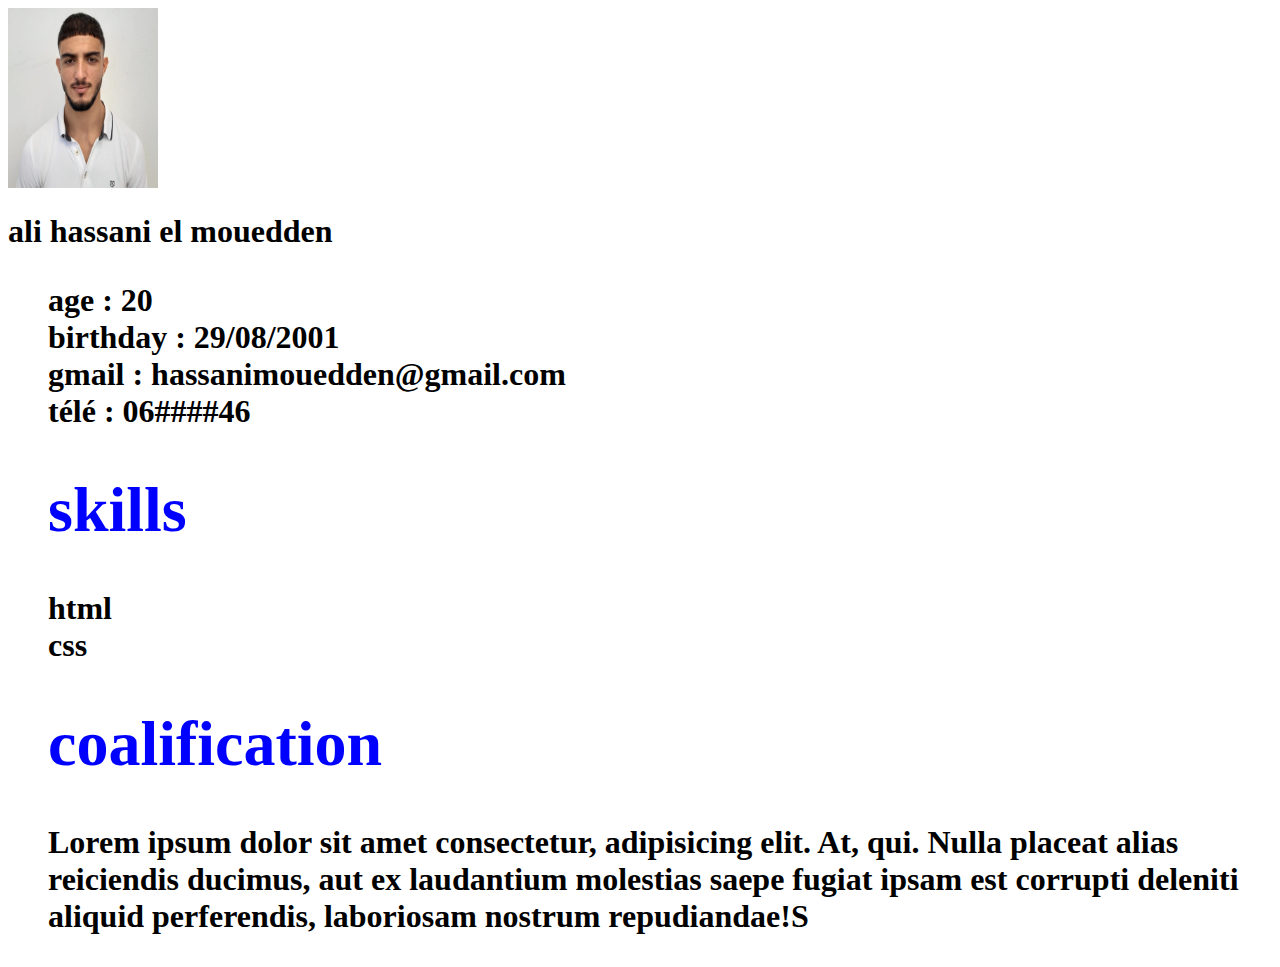
<file: portfolio_v1/index.html>
<!DOCTYPE html>
<html>
  <!--here start the html file-->
<head>    
   <meta charset="UTF-8">
   <meta http-equiv="X-UA-Compatible" content="IE=edge">
   <meta name="viewport" content="width=device-width, initial-scale=1.0">
   <link rel="stylesheet" href="style.css">
</head>
<body>
  
   <img id="change1" src="ali's fhoto.jpg"> 
  <h1 class="change1" >
ali hassani el mouedden
<ul>
   <li>
      age : 20
   </li>
   <li>
      birthday : 29/08/2001
   </li>
   <li>
      gmail : hassanimouedden@gmail.com
   </li>
   <li>
      télé : 06####46
   </li>
   <h1 class="change2" >
skills
   </h1>
   <li>
      html
   </li>
   <li>
      css
   </li>
   <h1 class="change2">
      coalification
   </h1>
   <li>
      Lorem ipsum dolor sit amet consectetur, adipisicing elit. At, qui. Nulla placeat alias reiciendis ducimus, aut ex laudantium molestias saepe fugiat ipsam est corrupti deleniti aliquid perferendis, laboriosam nostrum repudiandae!S
   </li>
</ul>
</body>
 <!--here ends the html file-->
</html>
</file>
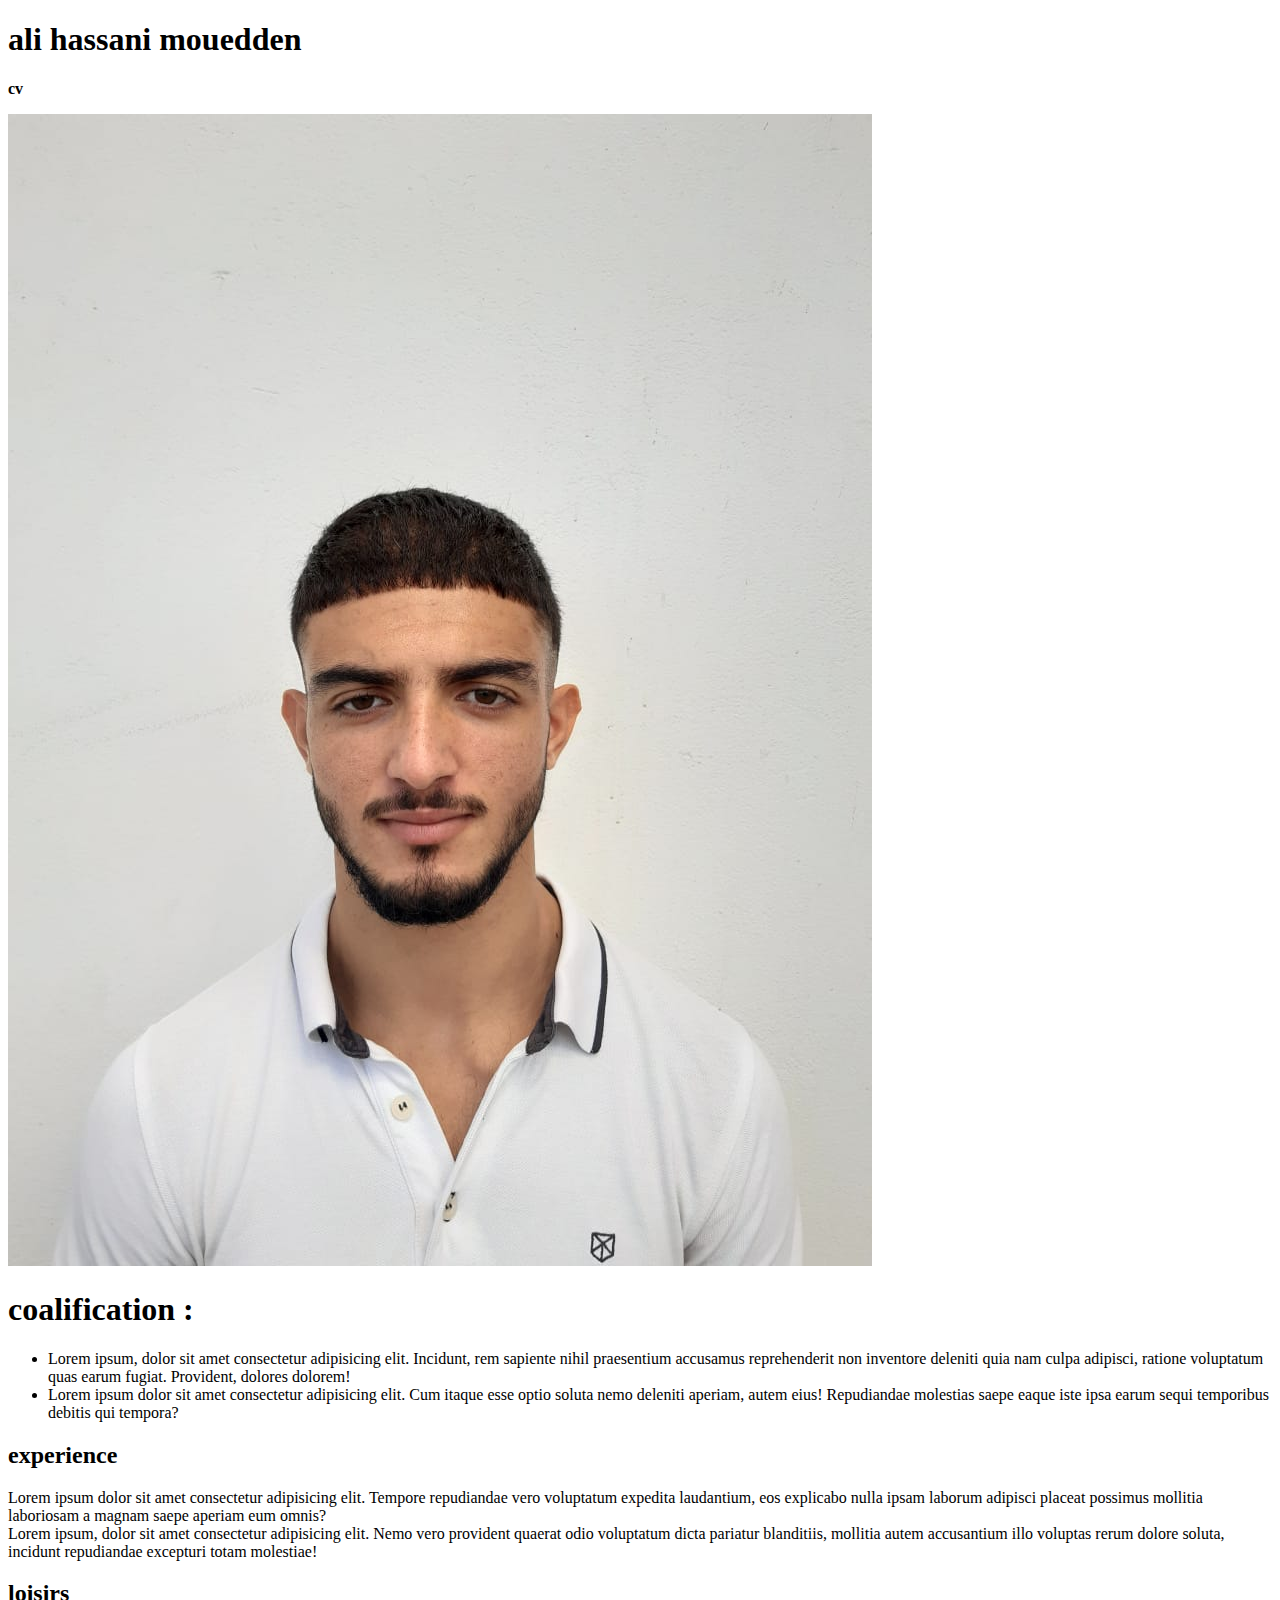
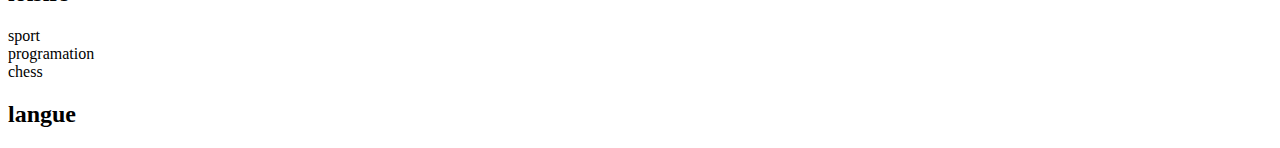
<file: cv.html>
<!DOCTYPE html>
<html>
  <!--here start the html file-->
<head>
    <meta charset="UTF-8">
    <meta name="viewport" content="">
    <title>
      cv
    </title>
    <link rel="stylsheet" href="tex">
</head>
<body> 
  <h1  >ali hassani mouedden</h1>  
 <p><strong>cv</strong> </p>
 <img src="IMG-20210909-WA0002.jpg" alt="ali hassani" >
 </ul>
 <h1> coalification : </h1> 
   <ul>
       <li>
           Lorem ipsum, dolor sit amet consectetur adipisicing elit. Incidunt, rem sapiente nihil praesentium accusamus reprehenderit non inventore deleniti quia nam culpa adipisci, ratione voluptatum quas earum fugiat. Provident, dolores dolorem!
       </li>
       <li>
           Lorem ipsum dolor sit amet consectetur adipisicing elit. Cum itaque esse optio soluta nemo deleniti aperiam, autem eius! Repudiandae molestias saepe eaque iste ipsa earum sequi temporibus debitis qui tempora?
       </li>
   </ul>   
   
 </p>
 <h2 >
   experience
 </h2>
 <p>
   <li>
     Lorem ipsum dolor sit amet consectetur adipisicing elit. Tempore repudiandae vero voluptatum expedita laudantium, eos explicabo nulla ipsam laborum adipisci placeat possimus mollitia laboriosam a magnam saepe aperiam eum omnis?
   </li>
   <li>
     Lorem ipsum, dolor sit amet consectetur adipisicing elit. Nemo vero provident quaerat odio voluptatum dicta pariatur blanditiis, mollitia autem accusantium illo voluptas rerum dolore soluta, incidunt repudiandae excepturi totam molestiae!
   </li>
 </p>
 <h2  >
   loisirs
 </h2>
 <p>
   <li>
     sport
   </li>
   <li>
     programation
   </li>
   <li>
     chess
   </li>
   <h2 > 
     langue
   </h2>
 </p>
 </body>
 <!--here ends the html file-->
</html>
</file>
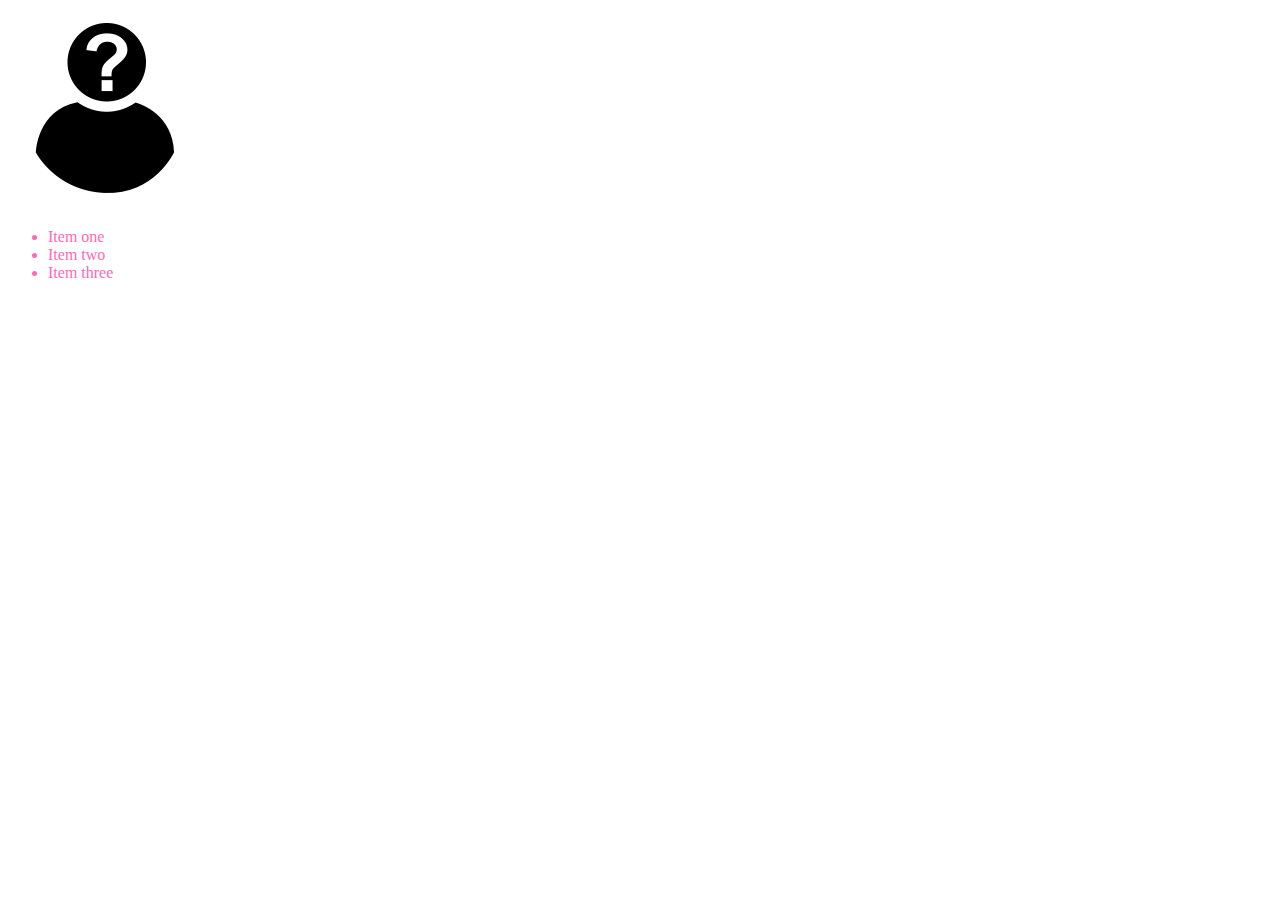
<file: portfolio_v1/prototype.html>
<!DOCTYPE html>
<html>
    <head>
        <meta charset="UTF-8">
        <meta http-equiv="X-UA-Compatible" content="IE=edge">
        <meta name="viewport" content="width=device-width, initial-scale=1.0">
        <link rel="stylesheet">
    </head>
    <body>
        <style>
            li{
                color: hotpink;
            }
        </style>
        <img src="55168-200.png" alt="pic ">
        <ul>
            <li class="item">Item one</li>
            <li class="item">Item two</li>
            <li class="item">Item three</li>
        </ul>
    </body>
</html>
</file>
<file: portfolio_v1/style.css>
#change1{
 width: 150px;
 height: 180px; 

}
ul  {
    list-style: none;
}
.change2{
    color: blue;
  
}
</file>
